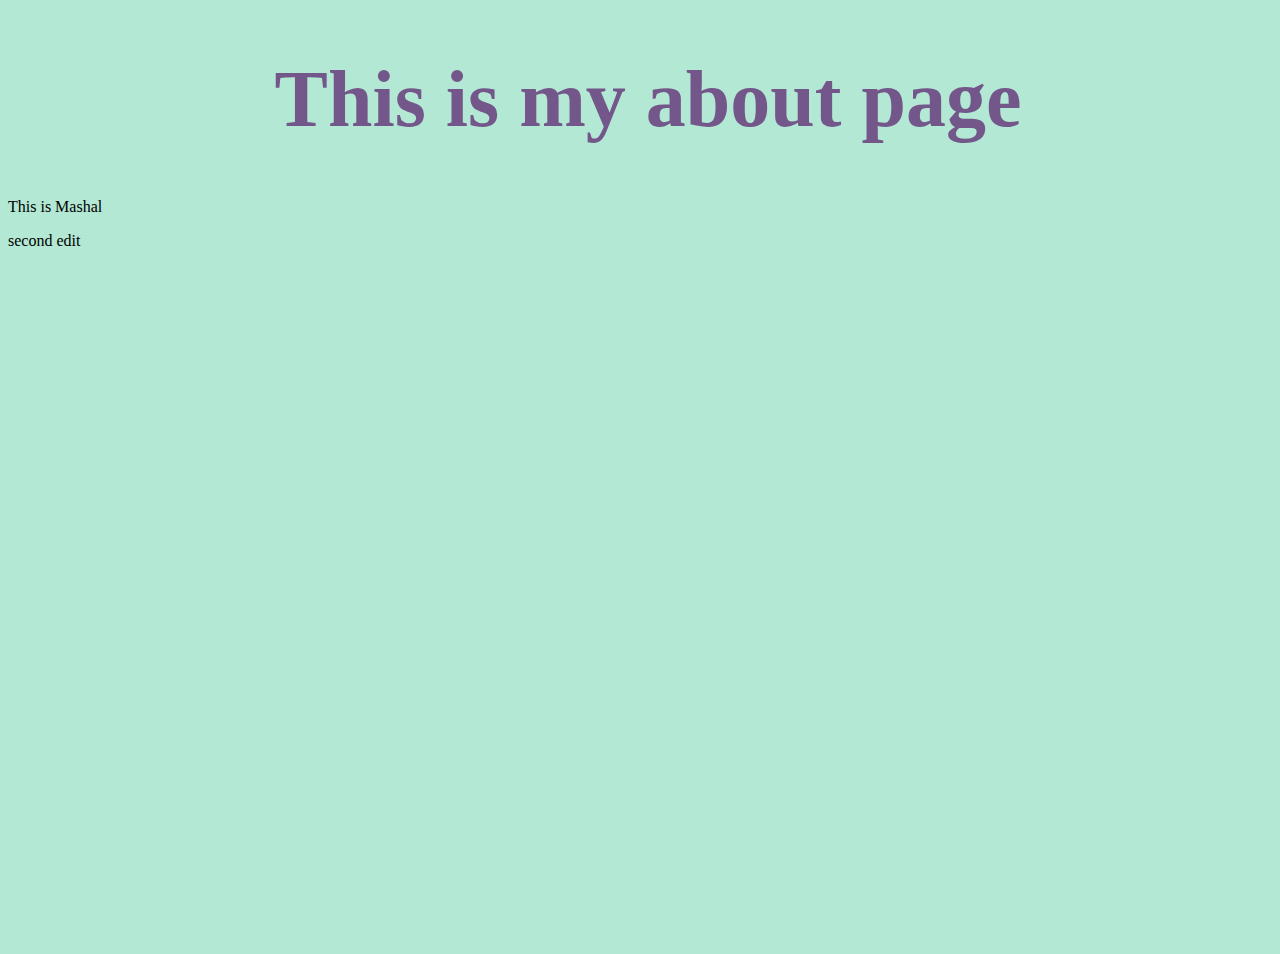
<file: about.html>
<!DOCTYPE html>
<html>

<head>
  <meta charset="utf-8">
  <meta name="viewport" content="width=device-width">
  <title>replit</title>
  <link href="style.css" rel="stylesheet" type="text/css" />
</head>

<body>
  <!-- This displays hello world-->
  <h1>This is my about page</h1>
  <p> This is Mashal </p>
  <p> second edit </p>

  <script src="script.js"></script>

 <!--
  This script places a badge on your repl's full-browser view back to your repl's cover
  page. Try various colors for the theme: dark, light, red, orange, yellow, lime, green,
  teal, blue, blurple, magenta, pink!
  -->
  <script src="https://replit.com/public/js/replit-badge.js" theme="blue" defer></script> 
</body>
</file>
<file: style.css>
html, body {
  height: 100%;
  width: 100%;
  background-color: rgb(179, 232, 212);
  font-weight: normal;
  background-image: url("https://images.unsplash.com/photo-1499346030926-9a72daac6c63?ixlib=rb-1.2.1&ixid=MnwxMjA3fDB8MHxleHBsb3JlLWZlZWR8NHx8fGVufDB8fHx8&w=1000&q=80");
  background-repeat: no-repeat;

}

ul {
  color: blue;
}

.pizza{
  height: 40vmin;
  float: right;
  margin-left: 50px;
  opacity: 0.7;
}

a {
  color: orange;
}
a:hover {
  color: green;
}

strong {
  color: blue;
}

h1 {
  font-family: 'Cedarville Cursive', cursive;
  color: #74578a;
  font-size: 80px;
  text-align: center;
}

/* Styling for js section */
.js {
  border: 5px dotted blue;
  padding-left: 10px;
  line-height: 5;
}
.js h3 {
  color: blueviolet;
}

.js p {
  color: red;
  font-weight: bolder;
}

/* Styling for the python section*/
.python {
  border: 10px solid red;
  border-radius: 25px;
  color: white;
  padding: 100px 20px;
  margin: 50px; 
  
  background-image: url("https://www.lighthouselabs.ca/uploads/post/open_graph_image/459/Coding-vs-programming.jpg");
}
</file>
